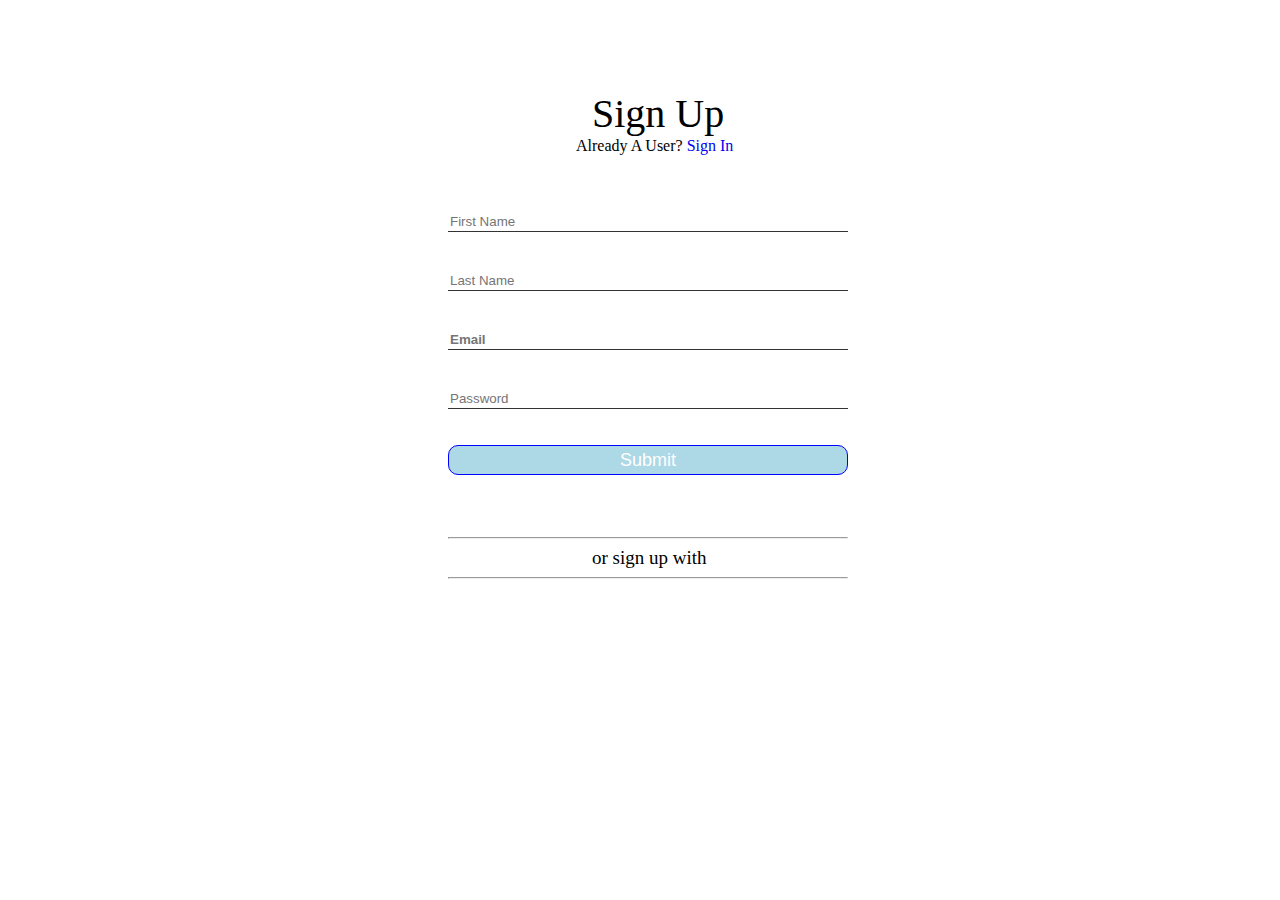
<file: index.html>
<!DOCTYPE html>
<html lang="en">
<head>
    <link rel="stylesheet" href="style.css">
    
    <meta charset="UTF-8">
    <meta http-equiv="X-UA-Compatible" content="IE=edge">
    <meta name="viewport" content="width=device-width, initial-scale=1.0">
    <title>Login Page</title>
</head>
<body>
  <!--login Page-->
    <div id="signinContainer">
      
        <div id="sign">Sign Up</div>
       
        <div id="user">Already A User? <a href="signIn.html">Sign In</a></div>
        <br>
          <br>
            <br>
            <!--FORM PAGE-->
        <form action="">
            <div id="firstname"><input type="text" id="firstBox" placeholder="First Name"></div>
            <br>
            <br>

            <div id="lastname"> <input type="text" id="lastBox" placeholder="Last Name"></div>
            <br>
            <br>

        <div id="Email">
            <input type="Email" id="emailBox" required  placeholder="Email">
        </div>
         <br>
         <br>
          <div 
          id="password">
            <input type="password" id="passBox" placeholder="Password">
        </div>
          <br>
           <br>
     
    <button id="submit"><a href="signin.html">Submit</a></button>
   
    </form>
    <br>
    <br>
    <br>
    <hr>
    <div id="newsign"><a href="">or sign up with</a></div>
       <hr>

       <!--Footer-->
</div>
    <script src="script.js"></script>
</body>
</html>
</file>
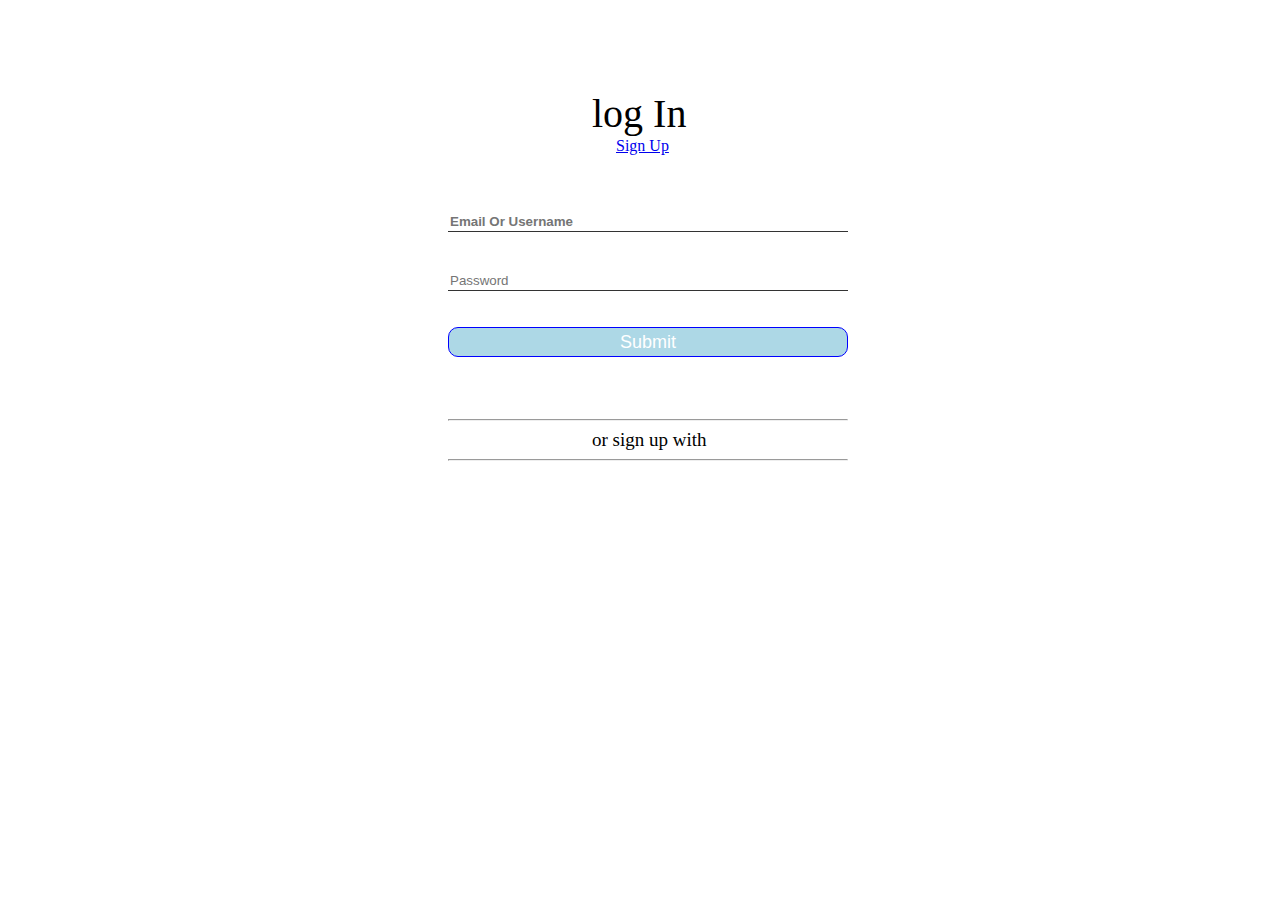
<file: signIn.html>
<!DOCTYPE html>
<html lang="en">
<head>
    <link rel="stylesheet" href="style.css">
    
    <meta charset="UTF-8">
    <meta http-equiv="X-UA-Compatible" content="IE=edge">
    <meta name="viewport" content="width=device-width, initial-scale=1.0">
    <title>Sign In Page</title>
</head>
<body>
    

    <!--login Page-->
    <div id="signinContainer">
      
        <div id="sign">log In</div>
        <div id="signUp"><a href="index.html">Sign Up</a></div>
        
        <br>
          <br>
            <br>
            <!--FORM PAGE-->
        <form action="">
          

        

        <div id="Email">
            <input type="Email" id="emailBox" required placeholder="Email Or Username">
        </div>
         <br>
         <br>
          <div 
          id="password">
            <input type="password" id="passBox" placeholder="Password">
        </div>
          <br>
           <br>
     
    <button id="LOGGEDIN"> <a href="website.html">Submit</a></button>
     
    </form>
    <br>
    <br>
    <br>
    <hr>
    <div id="newsign"><a href="">or sign up with</a></div>
       <hr>
</body>
</html>
</file>
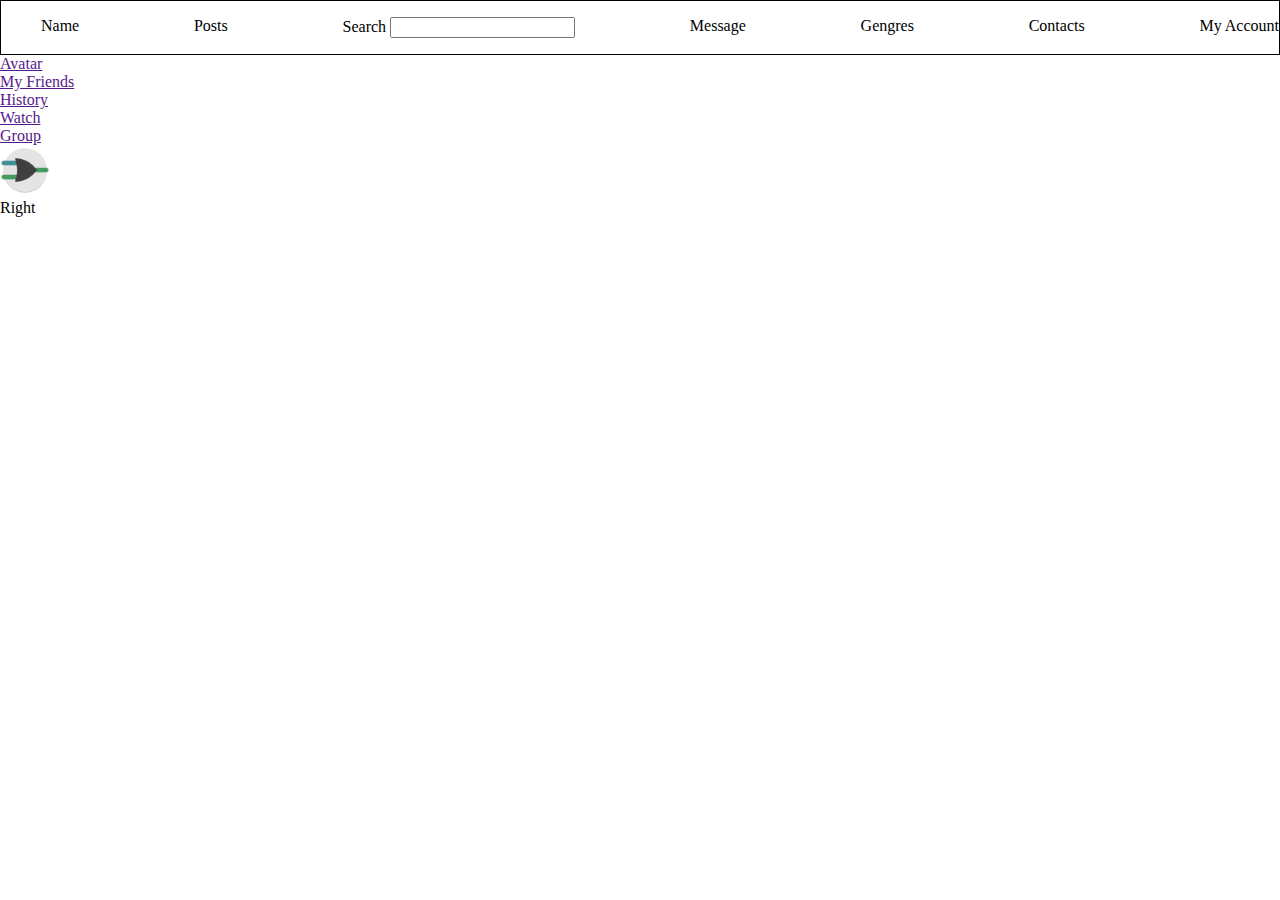
<file: website.html>
<!DOCTYPE html>
<html lang="en">
<head>
    <link rel="stylesheet" href="style.css">
    <meta charset="UTF-8">
    <meta http-equiv="X-UA-Compatible" content="IE=edge">
    <meta name="viewport" content="width=device-width, initial-scale=1.0">
    <title>Website</title>
</head>
<body>
    <!--NAV BAR-->
    <nav id="navContainer">
        <ul id="name">Name</ul>

        <ul>Posts</ul>
        <ul>Search <input type="text"></ul>
        <ul>Message</ul>
        <ul>Gengres</ul>
        <ul>Contacts</ul>
        <ul>My Account</ul>
    </nav>
    <div id="wrap">
    <section>
    <div id="left"> 
        <div><a href="">Avatar </a></div>
        
        <div><a href="">My Friends</a></div>
         <div><a href="">History</a></div>
        <div><a href="">Watch</a></div>
        <div><a href="">Group</a></div>
    </div>
    </section>

    <main>
    <span id="main" >
        <img src="/images/icon.png.png" alt="" width="50">
    </span>
       
</main>

<section>
    <div id="right">Right</div>
    </section>
   </div>
     

</body>
</html>
</file>
<file: style.css>
body{
    margin: 0;
    overflow: hidden;
}

#signUp{
    margin-left: 42%;
}
/*-CONTAINER FOR FORM----------*/
#signinContainer{

    display: inline-block;
    margin-left: 35%;
    
    margin-top: 10vh;
    width: 400px;
    height: 500px;
}

#sign{
    margin-left: 36%;
    font-size: 40px;
    
}

#firstname{
    border-bottom: 1px solid rgba(0,0,0,.8);
    font-size: 1.2em;
    
}
#lastname{
 border-bottom: 1px solid rgba(0,0,0,.8);
    font-size: 1.2em;
}

#Email{
    border-bottom: 1px solid rgba(0,0,0,.8);
    font-size: 1.2em;
   
}



#password{
border-bottom: 1px solid rgba(0,0,0,.8);
font-size: 1.2em;
}

/*------OUTLINE DELETES BORDER---*/

#firstBox{
 width: 307px;
 border: none;
    outline: 0;
}
#lastBox{
    width: 312px;
    border: none;
    outline: 0;
}

#emailBox{
    width: 345px;
    border: none;
    outline: 0;
    font-weight: bold;
    font-family:Arial, Helvetica, sans-serif;
}


/*------OUTLINE DELETES BORDER---*/
#passBox{
    width: 318.5px;
     border: none;
    outline: 0;
}

/*-------SUBMIT BUTTON--------*/
#submit{
   
    width: 100%;
    height: 30px;
    font-size: 18px;
    background-color: lightblue;
    border: 1px solid blue;
    border-radius: 10px;

}
#submit a {
    text-decoration: none;
    color: white;
   
    
}

/*--------SIGN IN PAGE---------*/
#user{
    margin-left: 32%;
    
}
#user a{
    text-decoration: none;
}

/*-------SIGN UP SOMEWHERE ELSE---*/
#newsign{
    margin-left: 36%;
    font-size: 19px;
    

}
#newsign a{
    color: black;
    text-decoration: none;
}

/*---FITS ALL PHONES---------*/
@media (max-width: 900px){
    #signinContainer{
         margin-left: 35%;
         
    }
}

@media (max-width: 800px){
    #signinContainer{
         margin-left: 30%;
         
    }
}

@media (max-width: 700px){
    #signinContainer{
         margin-left: 25%;
         
    }
}


@media (max-width: 600px){
    #signinContainer{
         margin-left: 20%;
         
    }
}

@media (max-width: 550px){
    #signinContainer{
         margin-left: 15%;
         
    }
}

@media (max-width: 500px){
    #signinContainer{
         margin-left: 10%;
         
    }
}

@media (max-width: 400px){
    #signinContainer{
         margin-left: 1%;
         
    }
}

/*--------- Going To SOCIALMEDIA WEBSTIE-----*/

#LOGGEDIN{
    width: 100%;
    height: 30px;
    font-size: 18px;
    background-color: lightblue;
    border: 1px solid blue;
    border-radius: 10px;
}
#LOGGEDIN a {
    text-decoration: none;
    color: white;
   
    
}


/*---------SOCIALMEDIA WEBSITE FRONT PAGE-------*/

#navContainer{
    display: flex;
    flex-wrap: wrap;
    justify-content: space-between;
    border: 1px solid black;
}


#leftContent ul{
    border: 1px solid black;
    height: 100%
}

#rightContent{
    display: flex;
    color: red;
    margin-left: 800px;
    margin-top: -100px;
   
}

#contact{
    margin-left: 74%;
}

#main{
 
}
</file>
